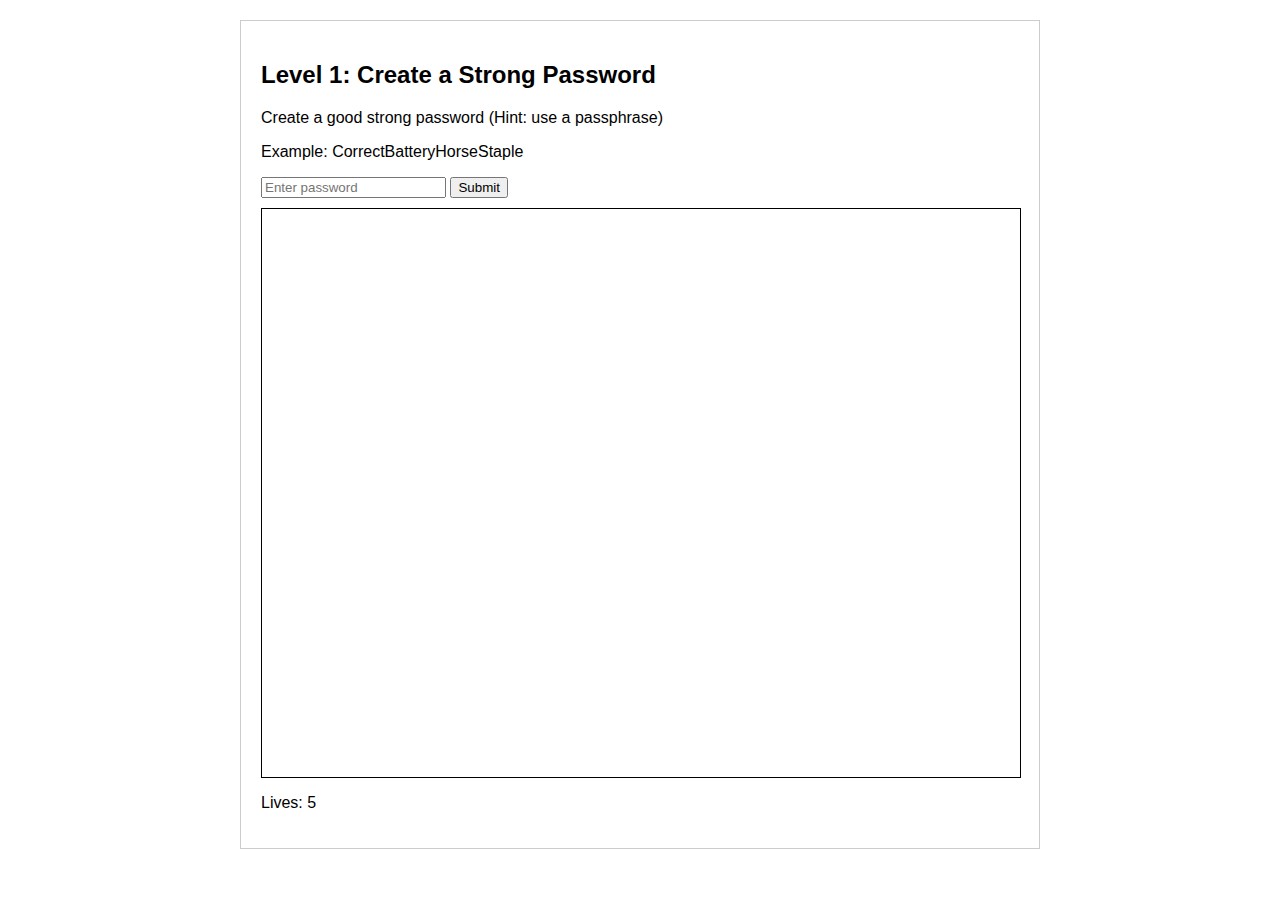
<file: index.html>
<!DOCTYPE html>
<html lang="en">
<head>
    <meta charset="UTF-8">
    <meta name="viewport" content="width=device-width, initial-scale=1.0">
    <title>CyberQuest</title>
    <link rel="stylesheet" href="style.css">
    <style>
        body {
            font-family: sans-serif;
        }

        #game-container {
            width: 800px;
            margin: 20px auto;
        }

        #level-display {
            border: 1px solid #ccc;
            padding: 20px;
        }

        #input-container {
            margin-top: 10px;
        }

        #canvas-container {
            margin-top: 10px;
        }

        #gameCanvas {
            border: 1px solid black;
            display: block;
            width: 100%;
            height: auto;
            max-height: 600px;
        }

        .option-button {
            margin: 5px;
            padding: 10px 15px;
            cursor: pointer;
        }

        .correct-answer {
            background-color: lightgreen;
        }

        .incorrect-answer {
            background-color: lightcoral;
        }

        .message-button {
            display: block;
            margin: 5px;
            padding: 10px 15px;
            cursor: pointer;
        }

        #hint {
            margin-top: 10px; /* Add space above the hint */
        }
    </style>
</head>
<body>
<div id="game-container">
    <div id="level-display">
        <h2 id="level-title"></h2>
        <p id="message"></p>
        <p id="hint"></p>
        <div id="input-container"></div>
        <div id="canvas-container">
            <canvas id="gameCanvas"></canvas>
        </div>
        <p id="lives-display">Lives: 3</p>
    </div>
</div>
<script src="script.js"></script>
</body>
</html>
</file>
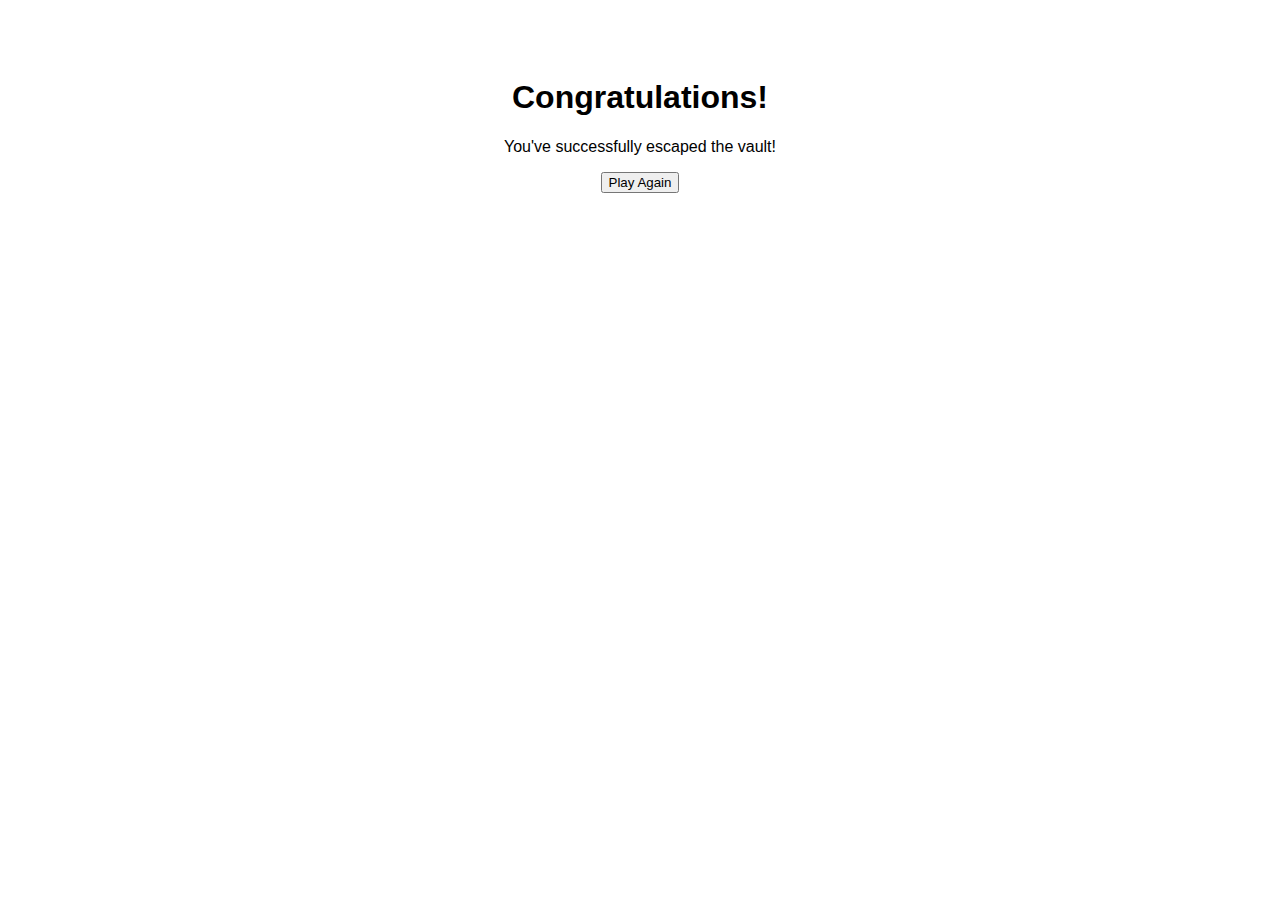
<file: congrats.html>
<!DOCTYPE html>
<html lang="en">
<head>
    <meta charset="UTF-8">
    <meta name="viewport" content="width=device-width, initial-scale=1.0">
    <title>Congratulations!</title>
    <style>
        body {
            font-family: sans-serif;
            text-align: center;
            padding-top: 50px;
        }
    </style>
</head>
<body>
<h1>Congratulations!</h1>
<p>You've successfully escaped the vault!</p>
<button id="restart-button">Play Again</button>
<script>
    document.getElementById('restart-button').onclick = function() {
        window.location.href = 'index.html'; // Redirect back to the game
    };
</script>
</body>
</html>
</file>
<file: style.css>
body {
font-family: sans-serif;
}

#game-container {
width: 800px;
margin: 20px auto;
}

#level-display {
border: 1px solid #ccc;
padding: 20px;
}

#input-container {
margin-top: 10px;
}

#canvas-container {
margin-top: 10px; /* Added for spacing between input and canvas */
}

#gameCanvas {
border: 1px solid black;
display: block; /* Important for proper canvas rendering */
}

.option-button {
margin: 5px;
padding: 10px 15px;
cursor: pointer;
}

.correct-answer {
background-color: lightgreen;
}

.incorrect-answer {
background-color: lightcoral;
}

.message-button {
display: block;
margin: 5px;
padding: 10px 15px;
cursor: pointer;
}
</file>
